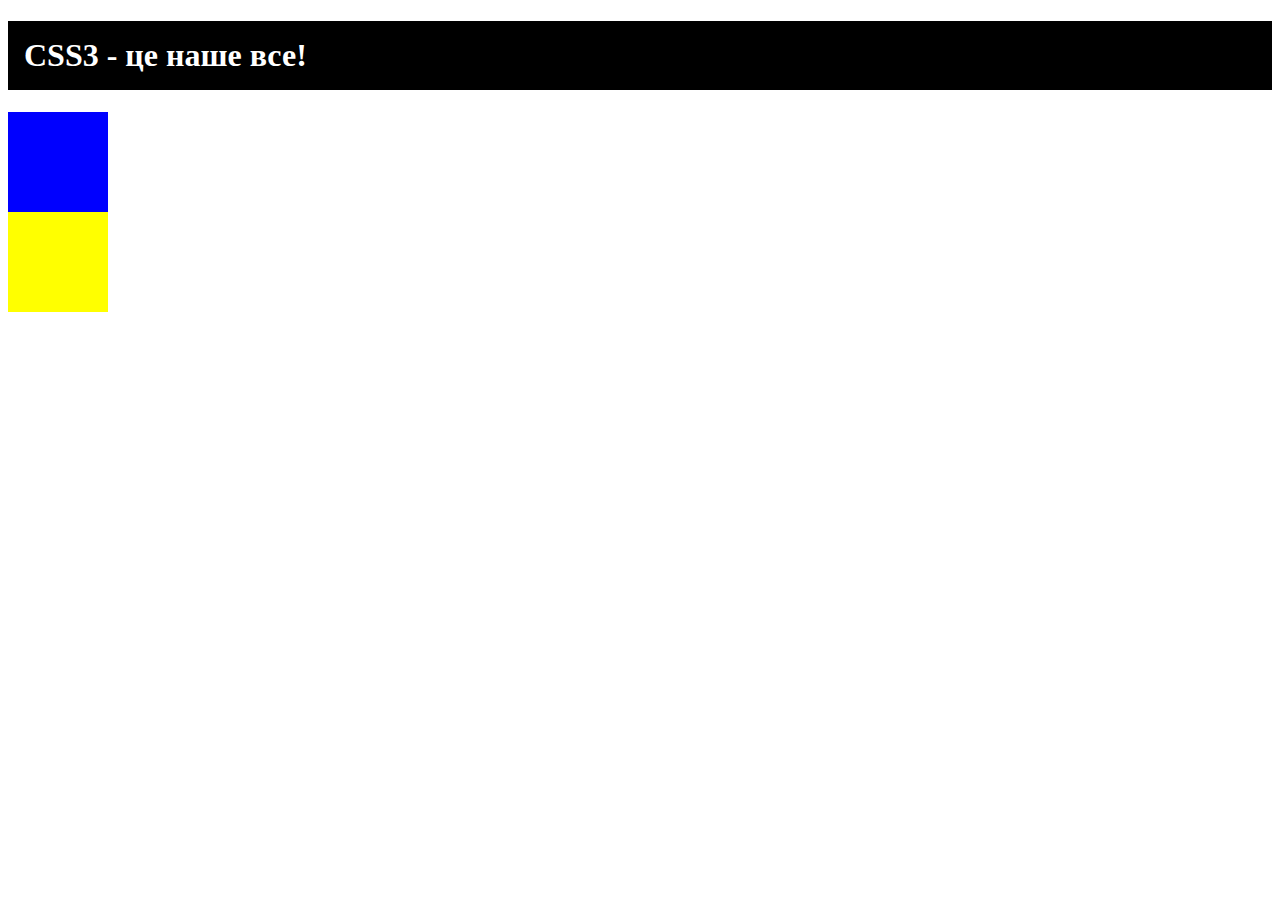
<file: 01-introduction/index.html>
<!DOCTYPE html>
<html lang="en">

<head>
  <meta charset="UTF-8">
  <meta http-equiv="X-UA-Compatible" content="IE=edge">
  <meta name="viewport" content="width=device-width, initial-scale=1.0">
  <!-- 1. Підключення стилів за допомогою тегу link !!! -->
  <link rel="stylesheet" href="styles.css" />
  <!-- 2. Підключення стилю за допомогою тегу style !! -->
  <style>
    h1 {
      color: white;
      background-color: black;
      padding: 16px;
    }
  </style>
  <title>01 introduction</title>
</head>

<body>
  <h1>CSS3 - це наше все!</h1>
  <div>

  </div>

  <!-- 3. Підключення стилів за допомогою атрибуту style (inline styles) ! -->
  <div style="background-color: yellow;">

  </div>
</body>

</html>
</file>
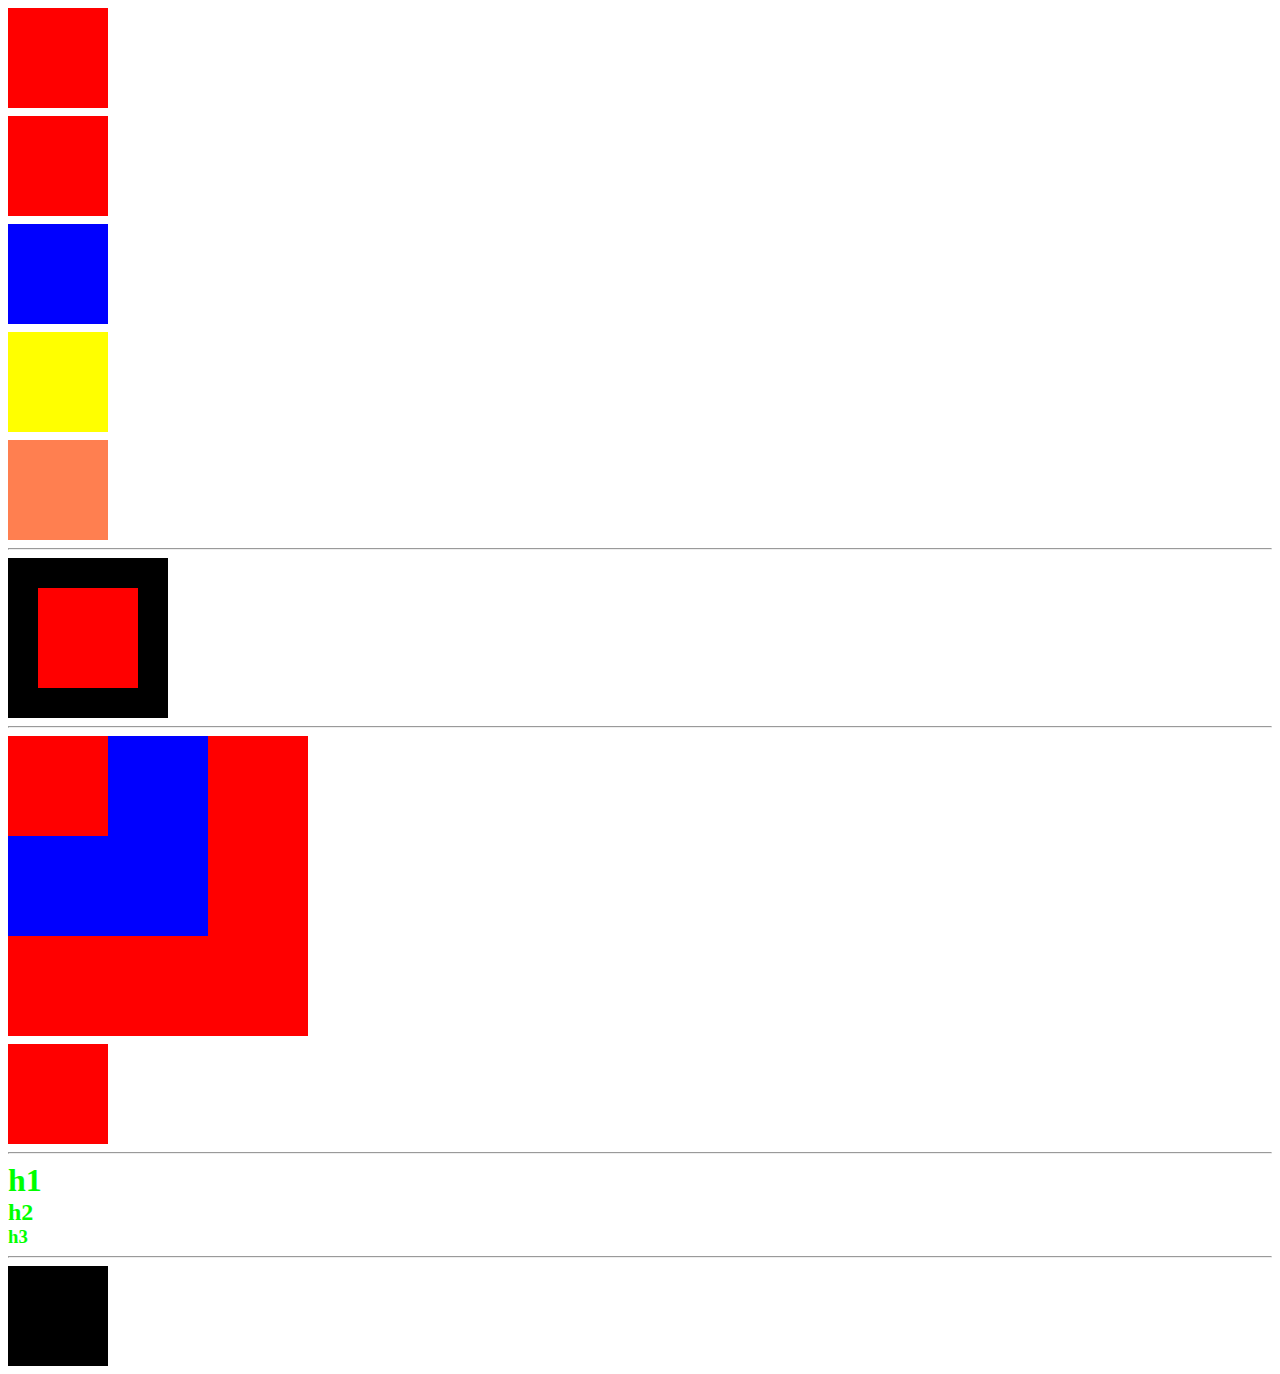
<file: 02-selectors/index.html>
<!DOCTYPE html>
<html lang="en">

<head>
  <meta charset="UTF-8">
  <meta http-equiv="X-UA-Compatible" content="IE=edge">
  <meta name="viewport" content="width=device-width, initial-scale=1.0">
  <link rel="stylesheet" href="styles.css" />
  <title>02 selectors</title>
</head>

<body>
  <div></div>
  <div></div>
  <div class="blueBlock"></div>
  <div id="yellowBlock"></div>
  <!-- inline styles (1000 points) -->
  <div style="background-color: coral;"></div>

  <hr>

  <div class="order"></div>

  <hr>

  <div class="parent">
    <div class="children">
      <div class="coralBlock"></div>
    </div>
  </div>
  <div class="coralBlock"></div>

  <hr>

  <h1>h1</h1>
  <h2>h2</h2>
  <h3>h3</h3>

  <hr>

  <div class="important"></div>
</body>

</html>
</file>
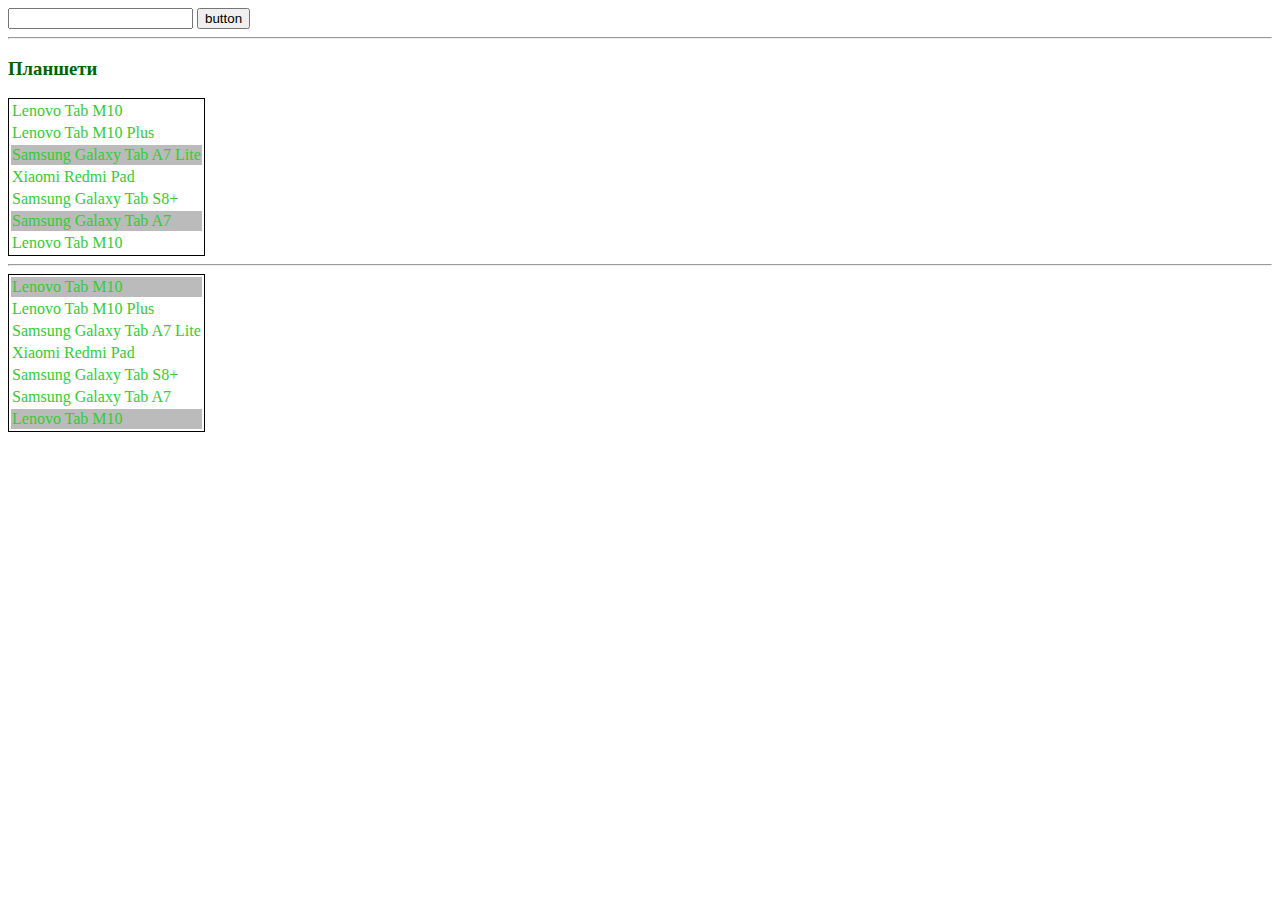
<file: 03-pseudo-classes/index.html>
<!DOCTYPE html>
<html lang="en">

<head>
  <meta charset="UTF-8">
  <meta http-equiv="X-UA-Compatible" content="IE=edge">
  <meta name="viewport" content="width=device-width, initial-scale=1.0">
  <link rel="stylesheet" href="styles.css" />
  <title>03 pseudo classes</title>
</head>

<body>

  <input type="text">
  <button>button</button>

  <hr>

  <h3>Планшети</h3>
  <table class="t-one">
    <tr>
      <td>Lenovo Tab M10</td>
    </tr>
    <tr>
      <td>Lenovo Tab M10 Plus</td>
    </tr>
    <tr>
      <td>Samsung Galaxy Tab A7 Lite</td>
    </tr>
    <tr>
      <td>Xiaomi Redmi Pad</td>
    </tr>
    <tr>
      <td>Samsung Galaxy Tab S8+</td>
    </tr>
    <tr>
      <td>Samsung Galaxy Tab A7</td>
    </tr>
    <tr>
      <td>Lenovo Tab M10</td>
    </tr>
  </table>

  <hr>

  <table class="t-two">
    <tr>
      <td>Lenovo Tab M10</td>
    </tr>
    <tr>
      <td>Lenovo Tab M10 Plus</td>
    </tr>
    <tr>
      <td>Samsung Galaxy Tab A7 Lite</td>
    </tr>
    <tr>
      <td>Xiaomi Redmi Pad</td>
    </tr>
    <tr>
      <td>Samsung Galaxy Tab S8+</td>
    </tr>
    <tr>
      <td>Samsung Galaxy Tab A7</td>
    </tr>
    <tr>
      <td>Lenovo Tab M10</td>
    </tr>
  </table>

</body>

</html>
</file>
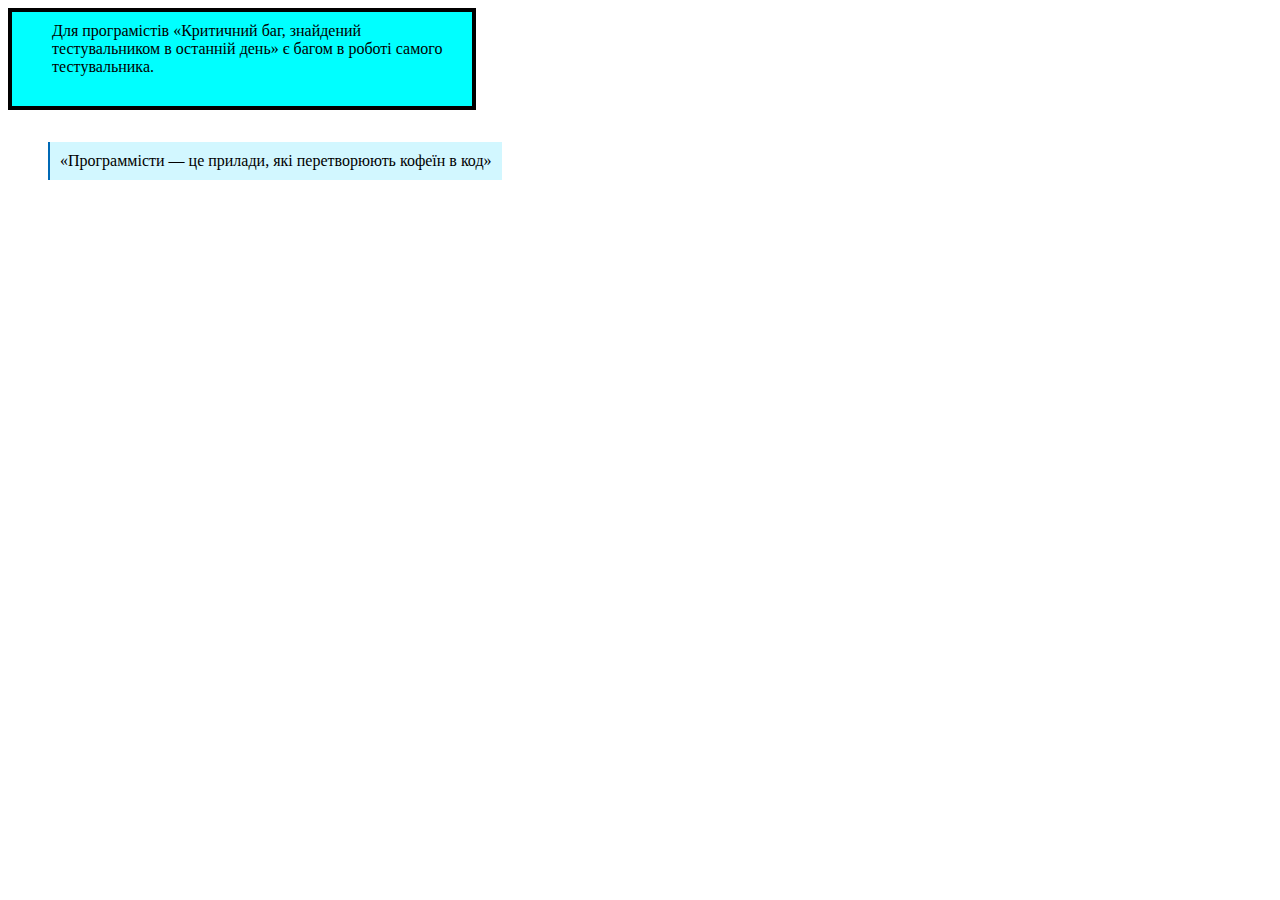
<file: 04-blocks/index.html>
<!DOCTYPE html>
<html lang="en">

<head>
  <meta charset="UTF-8">
  <meta http-equiv="X-UA-Compatible" content="IE=edge">
  <meta name="viewport" content="width=device-width, initial-scale=1.0">
  <link rel="stylesheet" href="styles.css" />
  <title>04 blocks</title>
</head>

<body>
  <div class="block">
    Для програмістів «Критичний баг, знайдений тестувальником в останній день» є багом в роботі самого тестувальника.
  </div>

  <blockquote class="blockquote">
    «Программісти — це прилади, які перетворюють кофеїн в код»
  </blockquote>

</body>

</html>
</file>
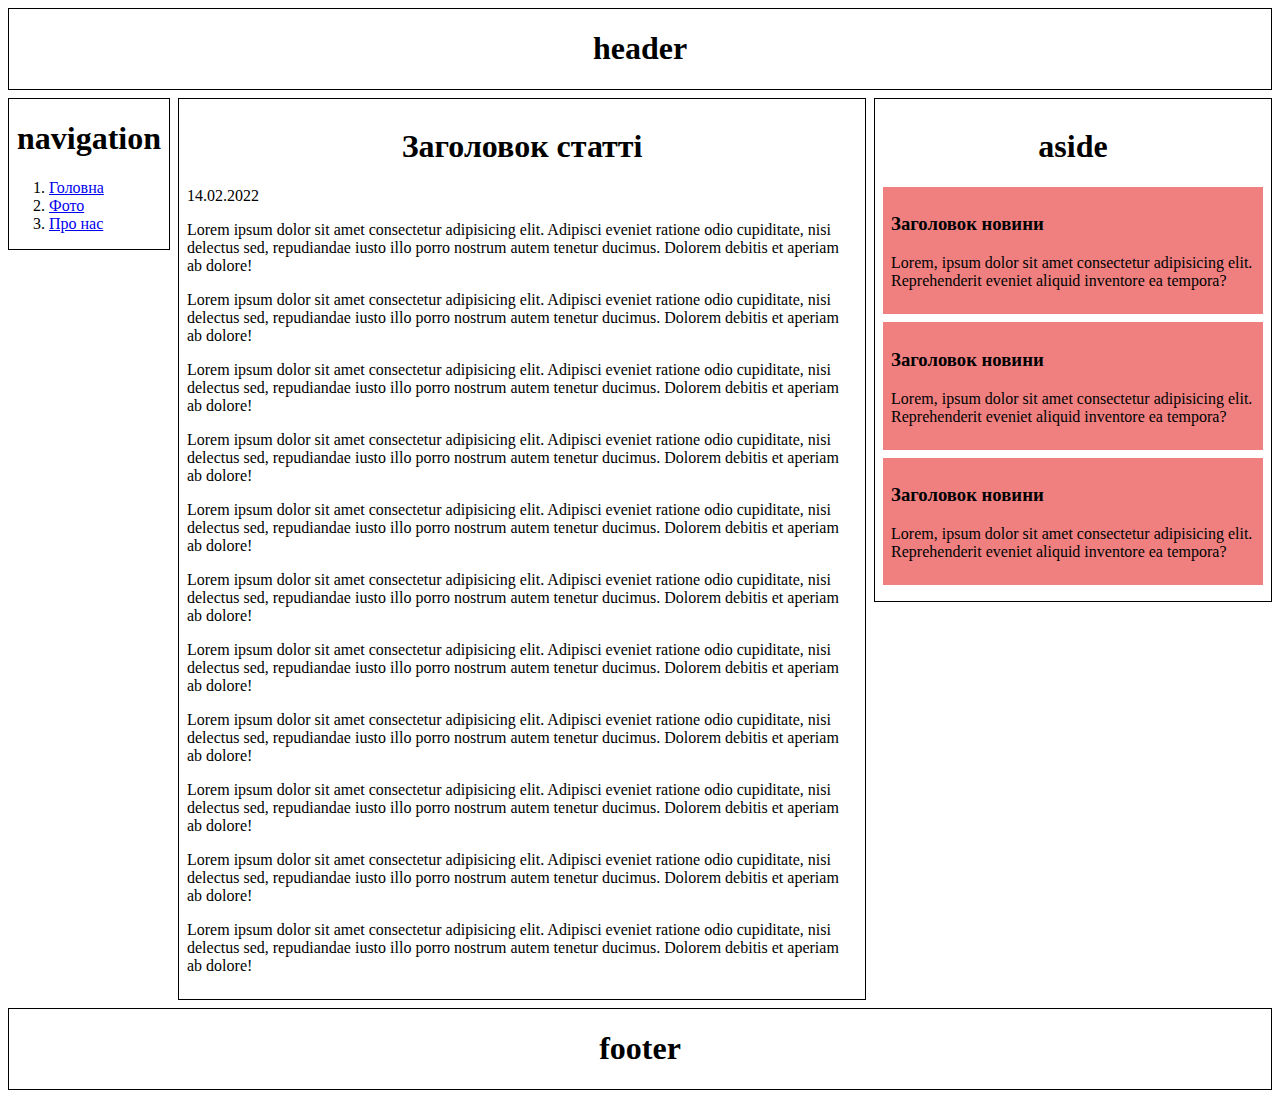
<file: 05-semantic/index.html>
<!DOCTYPE html>
<html lang="en">

<head>
  <meta charset="UTF-8">
  <meta http-equiv="X-UA-Compatible" content="IE=edge">
  <meta name="viewport" content="width=device-width, initial-scale=1.0">
  <link rel="stylesheet" href="styles.css" />
  <title>05 semantic</title>
</head>

<body>
  <header class="main-header">
    <h1>header</h1>
  </header>
  <section class="wrapper">
    <nav>
      <h1>navigation</h1>
      <ol>
        <li>
          <a href="#">Головна</a>
        </li>
        <li>
          <a href="#">Фото</a>
        </li>
        <li>
          <a href="#">Про нас</a>
        </li>
      </ol>
    </nav>
    <article>
      <header>
        <h1>Заголовок статті</h1>
        <p>14.02.2022</p>
      </header>
      <div>
        <p>Lorem ipsum dolor sit amet consectetur adipisicing elit. Adipisci eveniet ratione odio cupiditate, nisi delectus sed, repudiandae iusto illo porro nostrum autem tenetur ducimus. Dolorem debitis et aperiam ab dolore!</p>
        <p>Lorem ipsum dolor sit amet consectetur adipisicing elit. Adipisci eveniet ratione odio cupiditate, nisi delectus sed, repudiandae iusto illo porro nostrum autem tenetur ducimus. Dolorem debitis et aperiam ab dolore!</p>
        <p>Lorem ipsum dolor sit amet consectetur adipisicing elit. Adipisci eveniet ratione odio cupiditate, nisi delectus sed, repudiandae iusto illo porro nostrum autem tenetur ducimus. Dolorem debitis et aperiam ab dolore!</p>
        <p>Lorem ipsum dolor sit amet consectetur adipisicing elit. Adipisci eveniet ratione odio cupiditate, nisi delectus sed, repudiandae iusto illo porro nostrum autem tenetur ducimus. Dolorem debitis et aperiam ab dolore!</p>
        <p>Lorem ipsum dolor sit amet consectetur adipisicing elit. Adipisci eveniet ratione odio cupiditate, nisi delectus sed, repudiandae iusto illo porro nostrum autem tenetur ducimus. Dolorem debitis et aperiam ab dolore!</p>
        <p>Lorem ipsum dolor sit amet consectetur adipisicing elit. Adipisci eveniet ratione odio cupiditate, nisi delectus sed, repudiandae iusto illo porro nostrum autem tenetur ducimus. Dolorem debitis et aperiam ab dolore!</p>
        <p>Lorem ipsum dolor sit amet consectetur adipisicing elit. Adipisci eveniet ratione odio cupiditate, nisi delectus sed, repudiandae iusto illo porro nostrum autem tenetur ducimus. Dolorem debitis et aperiam ab dolore!</p>
        <p>Lorem ipsum dolor sit amet consectetur adipisicing elit. Adipisci eveniet ratione odio cupiditate, nisi delectus sed, repudiandae iusto illo porro nostrum autem tenetur ducimus. Dolorem debitis et aperiam ab dolore!</p>
        <p>Lorem ipsum dolor sit amet consectetur adipisicing elit. Adipisci eveniet ratione odio cupiditate, nisi delectus sed, repudiandae iusto illo porro nostrum autem tenetur ducimus. Dolorem debitis et aperiam ab dolore!</p>
        <p>Lorem ipsum dolor sit amet consectetur adipisicing elit. Adipisci eveniet ratione odio cupiditate, nisi delectus sed, repudiandae iusto illo porro nostrum autem tenetur ducimus. Dolorem debitis et aperiam ab dolore!</p>
        <p>Lorem ipsum dolor sit amet consectetur adipisicing elit. Adipisci eveniet ratione odio cupiditate, nisi delectus sed, repudiandae iusto illo porro nostrum autem tenetur ducimus. Dolorem debitis et aperiam ab dolore!</p>
      </div>
    </article>
    <aside>
      <h1>aside</h1>
      <div>
        <h3>Заголовок новини</h3>
        <p>Lorem, ipsum dolor sit amet consectetur adipisicing elit. Reprehenderit eveniet aliquid inventore ea tempora?
        </p>
      </div>
      <div>
        <h3>Заголовок новини</h3>
        <p>Lorem, ipsum dolor sit amet consectetur adipisicing elit. Reprehenderit eveniet aliquid inventore ea tempora?
        </p>
      </div>
      <div>
        <h3>Заголовок новини</h3>
        <p>Lorem, ipsum dolor sit amet consectetur adipisicing elit. Reprehenderit eveniet aliquid inventore ea tempora?
        </p>
      </div>
    </aside>
  </section>
  <footer>
    <h1>footer</h1>
  </footer>
</body>

</html>
</file>
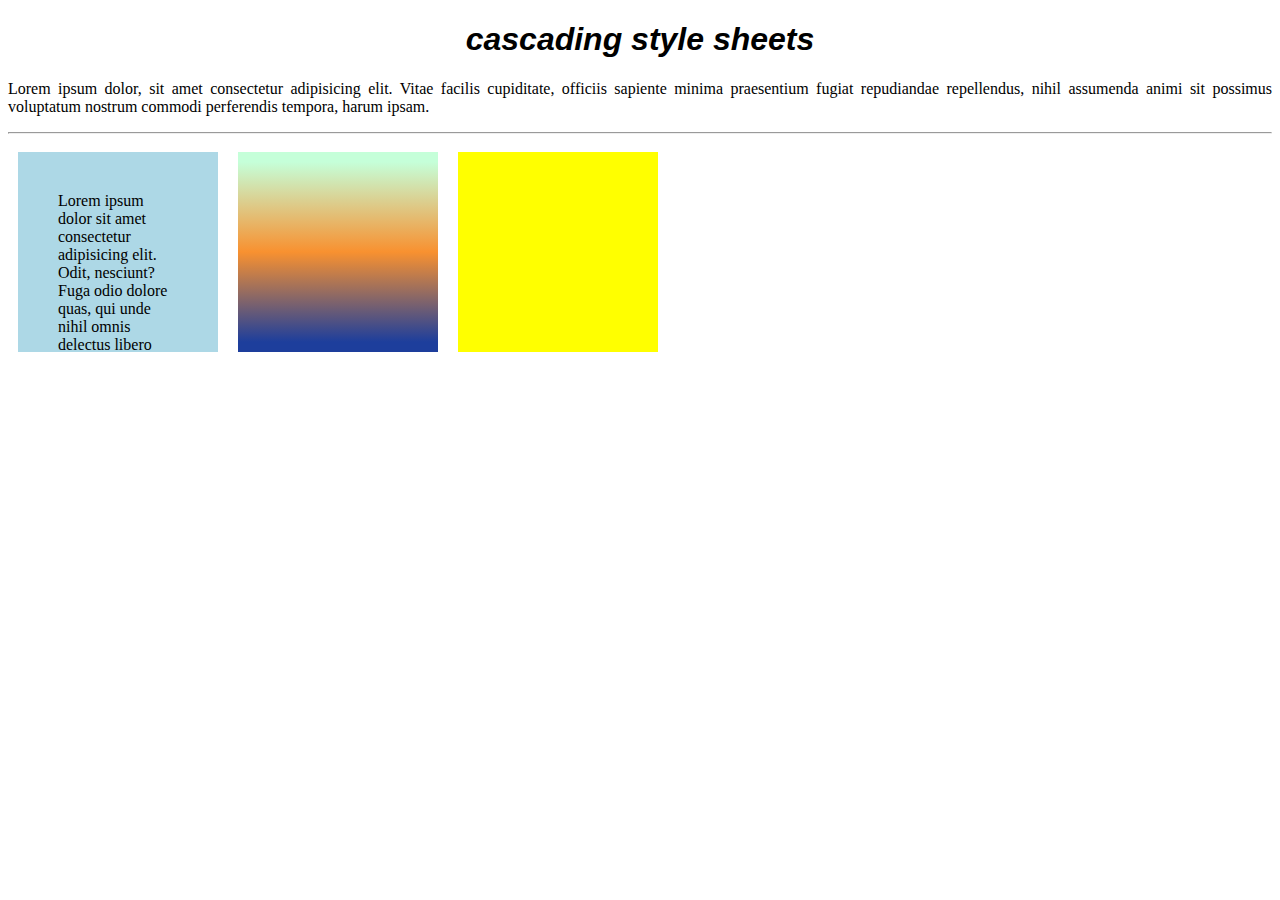
<file: 06-popular-styles/index.html>
<!DOCTYPE html>
<html lang="en">

<head>
  <meta charset="UTF-8">
  <meta http-equiv="X-UA-Compatible" content="IE=edge">
  <meta name="viewport" content="width=device-width, initial-scale=1.0">
  <link rel="stylesheet" href="styles.css" />
  <title>06 popular styles</title>
</head>

<body>
  <header>
    <h1>cascading style sheets</h1>
  </header>
  
  <p>Lorem ipsum dolor, sit amet consectetur adipisicing elit. Vitae facilis cupiditate, officiis sapiente minima praesentium fugiat repudiandae repellendus, nihil assumenda animi sit possimus voluptatum nostrum commodi perferendis tempora, harum ipsam.</p>

  <hr>

  <section>
    <div class="fit-block">Lorem ipsum dolor sit amet consectetur adipisicing elit. Odit, nesciunt? Fuga odio dolore quas, qui unde nihil omnis delectus libero quisquam nobis dolor sit illo cum! Sapiente itaque alias facere.</div>
    <div class="gradient-block"></div>
    <div class="transition-block"></div>
  </section>

</body>

</html>
</file>
<file: 01-introduction/styles.css>
/* css - cascading style sheets (каскадна таблиця стилів) */

div {
  width: 100px;
  height: 100px;
  background-color: blue;
}
</file>
<file: 02-selectors/styles.css>
/* Вага селекторів */

/* Селектор тегу (1 point) */
div {
  width: 100px;
  height: 100px;
  margin-top: 8px;
  margin-bottom: 8px;
  background-color: red;
}

/* Селектор классу (10 points) */
.blueBlock {
  background-color: blue;
}

/* Селектор id (100 points) */
#yellowBlock {
  background-color: yellow;
}

/* inline styles (1000 points) */





/* Порядок стилів */
.order {
  border: 10px solid black;
  border: 20px solid black;
  border: 30px solid black;
}





/* Шлях та вкладеність */

.parent {
  width: 300px;
  height: 300px;
}

.children {
  width: 200px;
  height: 200px;
  background-color: blue;
}

/* .coralBlock {
  background-color: coral;
} */

/* 10 + 10 + 10  */
/* .parent .children .coralBlock {
  background-color: darkblue;
} */

/* 10 + 10 */
/* .children .coralBlock {
  background-color: black;
} */






/* Групування селекторів */
h1, h2, h3, h4 {
  color: rgb(0, 255, 0);
  margin: 0;
}





/* !important styles */
.important {
  background-color: black !important;
  background-color: red;
}





/* Універсальний селектор */
/* * {
  border: 2px solid black;
} */
</file>
<file: 03-pseudo-classes/styles.css>
/* Стилі при отриманні фокусу */
input:focus {
  background-color: black;
  color: white;
}

/* Стилі при наведенні мишою */
button:hover {
  background-color: bisque;
  border-color: red;
}

/* Стилі при натисканні */
button:active {
  border-color: rgb(177, 151, 255);
  background-color: rgb(63, 17, 202);
  color: white;
}



table {
  border: 1px solid black;
}

/* Стилізація кожного другого елементів */
.t-one tr:nth-child(3n) {
  background-color: #bbb;
}

/* Стилізація першого і останнього елементу */
.t-two tr:first-child, .t-two tr:last-child {
  background-color: #bbb;
}



/* Наслідування */

h3 {
  color: darkgreen;
}

body {
  color: limegreen;
}
</file>
<file: 04-blocks/styles.css>
div {
  width: 400px;
  background-color: aqua;
  padding: 16px;
  border: 4px solid black;
  margin-bottom: 32px;
}

.block {
  /* padding: всі сторони; */
  padding: 10px;
  
  /* padding: верх-низ ліво-право; */
  padding: 10px 20px;
  
  /* padding: верх ліво-право низ; */
  padding: 10px 20px 30px;
  
  /* padding: верх право низ ліво; */
  padding: 10px 20px 30px 40px;
}

.blockquote {
  width: fit-content;
  background: #d2f7ff; /* Колір фону */
  padding: 10px; /* Поля навколо тексту */
  border-left: 2px solid #0069b5; /* Параметри лінії */
  margin-top: 32px;
}
</file>
<file: 05-semantic/styles.css>
.main-header {
  border: 1px solid black;
}

h1 {
  text-align: center;
}

.wrapper {
  display: flex;
  padding-top: 8px;
  width: 100%;
}

nav {
  min-width: 160px;
  border: 1px solid black;
  height: min-content;
}

article {
  margin: 0 8px;
  width: 100%;
  border: 1px solid black;
  padding: 8px;
}

aside {
  min-width: 320px;
  border: 1px solid black;
  padding: 8px;
  height: min-content;
}

aside div {
  background-color: lightcoral;
  padding: 8px;
  margin: 8px 0;
}

footer {
  border: 1px solid black;
  margin-top: 8px;
}
</file>
<file: 06-popular-styles/styles.css>
header {
  font-size: 16px;
}

h1 {
  font-family: 'Gill Sans', 'Gill Sans MT', Calibri, 'Trebuchet MS', sans-serif;
  text-align: center;
  color: black;
  font-size: 2em;
  font-style: italic;
  font-weight: 900;
  /* text-decoration: line-through; */
}

p {
  text-align: justify;
}


/*  */

/* https://tpverstak.ru/flex-cheatsheet/ */
section {
  display: flex;
}

section div {
  height: 200px;
  width: 200px;
  margin: 10px;
  box-sizing: border-box;
  overflow: auto;
}

.fit-block {
  background: lightblue;
  padding: 40px;
}

.gradient-block {
  background: linear-gradient(180deg, #c5ffd9 5%, #f89130 50%, #1d3e9c 95%);

}

.transition-block {
  background-color: yellow;
  transition: background-color 1s;
}

.transition-block:hover {
  background-color: black;
}
</file>
